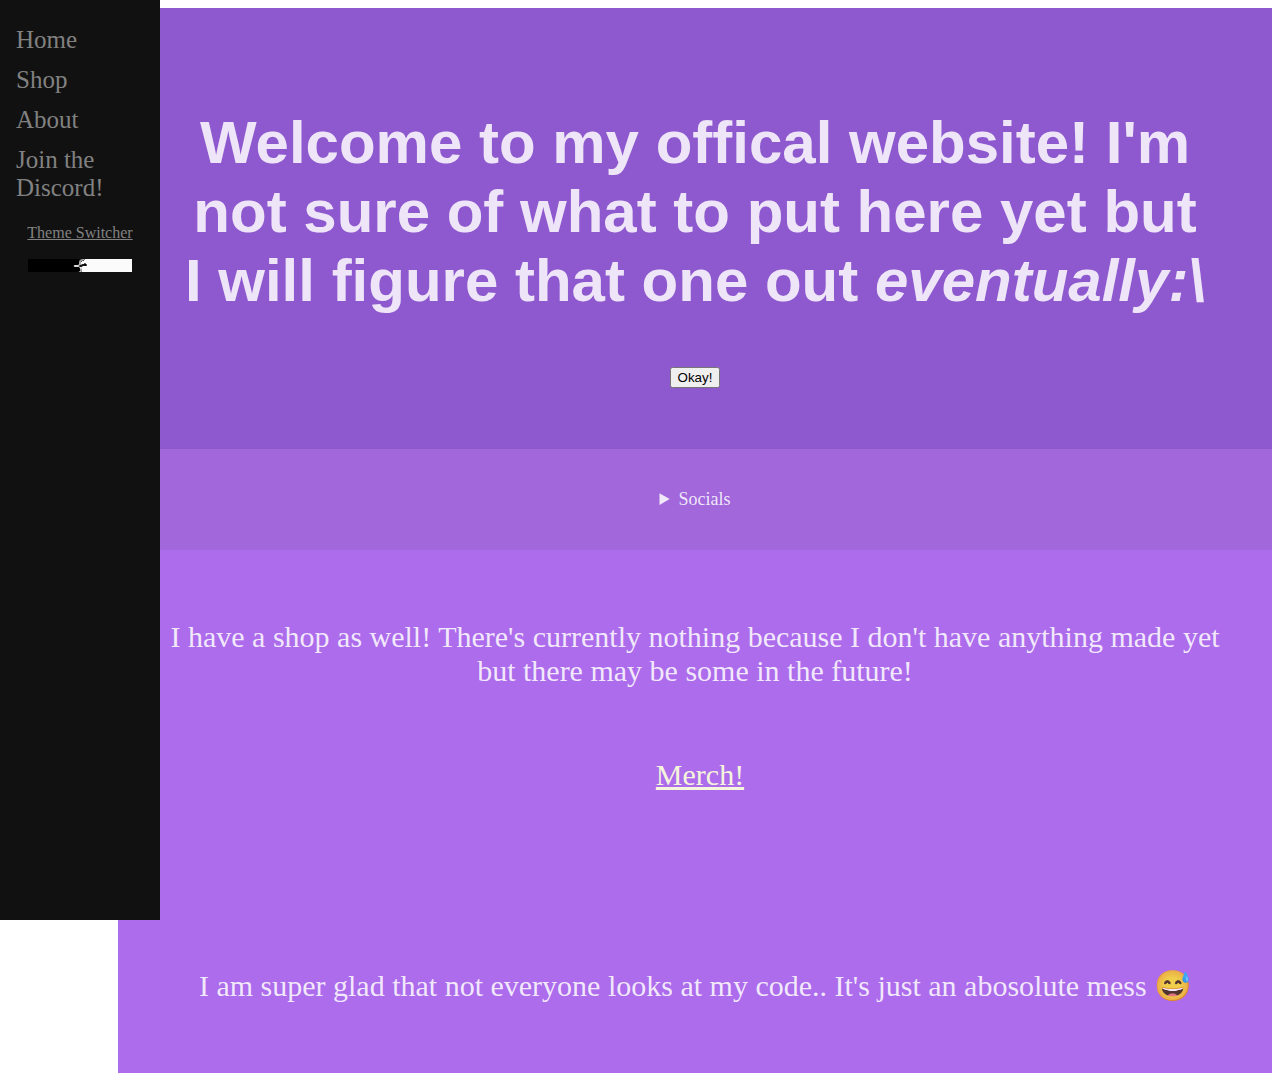
<file: index.html>
<!doctype html>
<html lang="en">
    <head>
        <title>Home</title>
        <link rel="icon" type="favicon" href="infectionist-website-logo.JPG">
        <script src="./main.js"></script>
        <link rel="stylesheet" href="./main.css">
        <link rel="stylesheet" href="./sidenav.css">
        <meta charset="UTF-8">
    </head>
    <body>
        <div class="sidenav">
            <a href="./index.html">Home</a>
            <a href="./Shop/shop.html">Shop</a>
            <a href="./About-Page/about.html">About</a>
            <a href="https://discord.gg/PQqVx8rE2Y">Join the Discord!</a>
            <center><p><u>Theme Switcher</u></p></center>
            <center><input type="image" src="theme_background.png" onclick="toggleTheme()" title="Dark/Light Theme"></center>
        </div>
        <div class="header">
        <p id="Date" ondrop="currentDate();"></p>
        <p id="time" title="Your Current Time"></p>
        <main>
        <header>
            <center>
            <h1 id="first-message">Welcome to my offical website!
                 I'm not sure of what to put here yet but I will figure that one out <em>eventually:\</em></h1>
                 <button onclick="firstMessage()">Okay!</button>
            </center>
        </header>
        </main>
        </div>
        <div>
            <section class="socials">
                <details>
                    <summary title="Click to Show!">Socials</summary alt="Socials Dropdown">
                <h2>
                    <a href="https://youtube.com/@infectionisttopi" target=_blank alt="Youtube">Youtube</a>
                     | <a href="https://www.tiktok.com/@infectionisttopi" target=_blank alt="Tiktok">TikTok</a> | <a href="https://twitter.com/infectiontopi" target=_blank>Twitter</a>(more being made soon)
                </h2>
            </details>
            </section>
        </div>
            <div class="shop">
                <p>I have a shop as well! There's currently nothing because I don't have anything made yet but there may be some in the future!</p>
               <center> <a class="menu" href="Shop/shop.html" target="_blank" title="Currently nothing here...">Merch!</a></center>
            </div>
            <footer class="shop">
                <p>I am super glad that not everyone looks at my code.. It's just an abosolute mess &#128517;</p>
            </footer>
    </body>
</html>
</file>
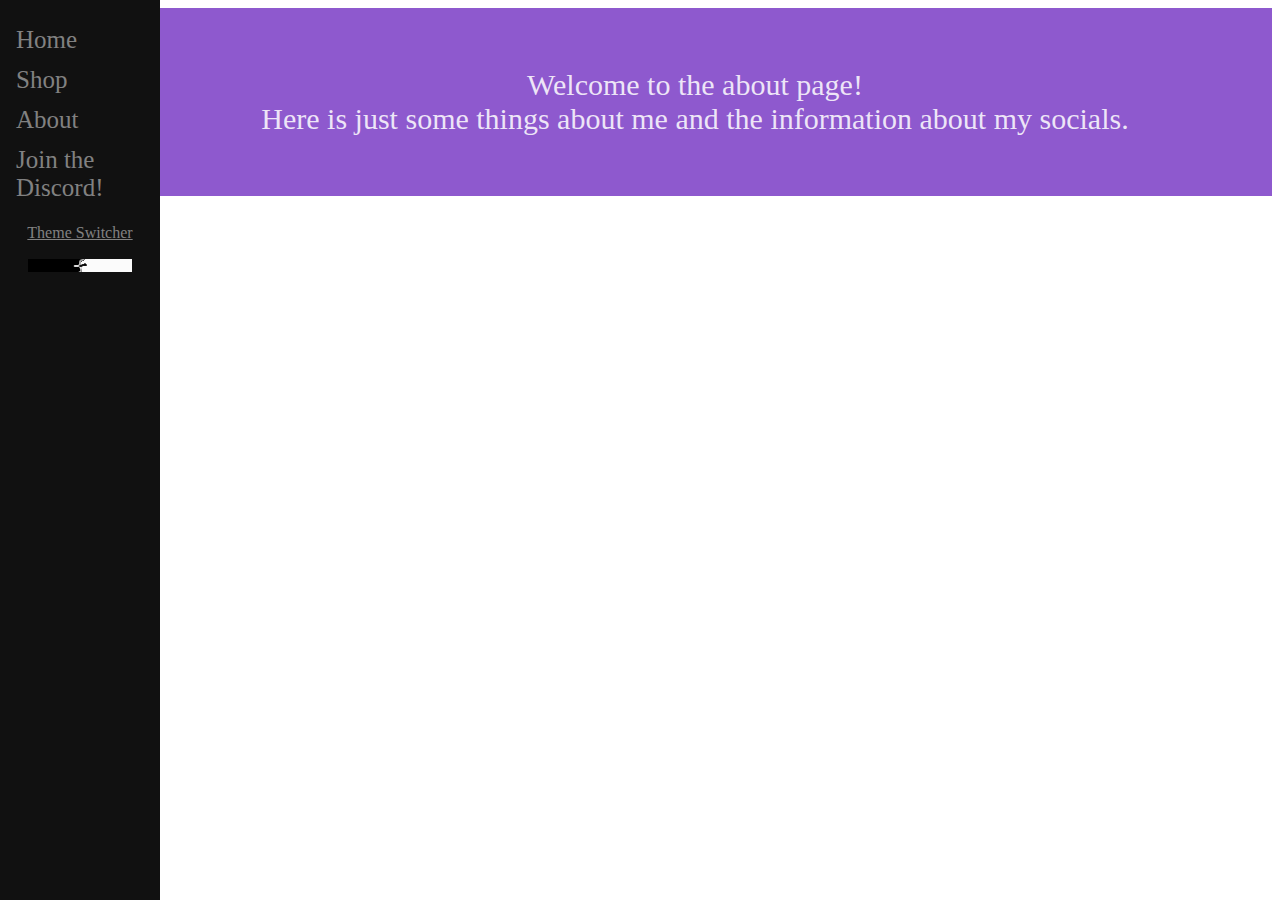
<file: About-Page/about.html>
<!doctype html>
<html>
    <head>
        <title>About</title>
        <link rel="icon" type="favicon" href="../infectionist-website-logo.JPG">
        <script src="../main.js"></script>
        <link rel="stylesheet" href="../main.css">
        <link rel="stylesheet" href="../sidenav.css">
    </head>
<body>
         <div class="sidenav">
            <a href="../index.html">Home</a>
            <a href="../Shop/shop.html">Shop</a>
            <a href="../About-Page/about.html">About</a>
            <a href="https://discord.gg/PQqVx8rE2Y" target="_blank">Join the Discord!</a>
            <center><p><u>Theme Switcher</u></p></center>
            <center><input type="image" src="../theme_background.png" onclick="toggleTheme()" title="Dark/Light Theme"></center>
    </div>

    <header class="header">
        Welcome to the about page!
        <br>
        Here is just some things about me and the information about my socials.
    </header>
</body>
</file>
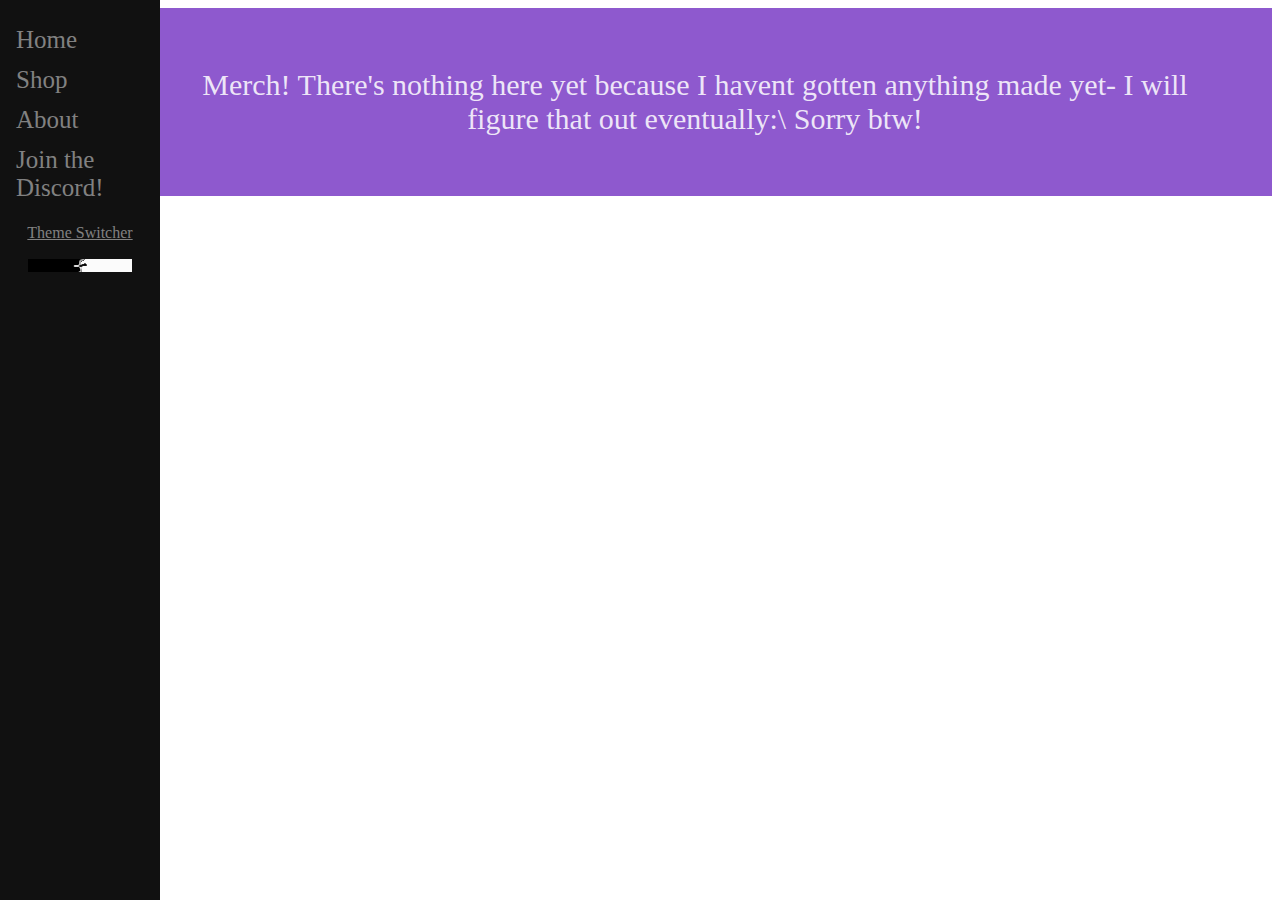
<file: Shop/shop.html>
<!doctype html>
<html>
    <head>
        <title>Merch</title>
        <link rel="icon" type="favicon" href="/infectionist-website-logo.JPG">
        <script src="../main.js"></script>
        <link rel="stylesheet" href="../main.css">
        <link rel="stylesheet" href="../sidenav.css">
    </head>
    <body>
        <div class="sidenav">
            <a href="../index.html">Home</a>
            <a href="../Shop/shop.html">Shop</a>
            <a href="../About-Page/about.html">About</a>
            <a href="https://discord.gg/PQqVx8rE2Y">Join the Discord!</a>
            <center><p><u>Theme Switcher</u></p></center>
            <center><input type="image" src="../theme_background.png" onclick="toggleTheme()" title="Dark/Light Theme"></center>
        </div>

        <main>
        <header class="header">Merch! There's nothing here yet because I havent gotten anything made yet-
                 I will figure that out eventually:\ Sorry btw!</h1>
        </header>

        </main>
            <section>
            </section>
            <section>
            </section>
        <footer class="">
        <button>Add to Cart</button>
        </footer>
    </body>
</html>
</file>
<file: main.css>
h1  {
    font-family:'Trebuchet MS', 'Lucida Sans Unicode', 'Lucida Grande', 'Lucida Sans', Arial, sans-serif;
}
.header {
    margin-left: 110px;
    padding: 60px;
    text-align: center;
    background: #631abcb9;
    color: rgba(255, 255, 255, 0.847);
    font-size: 30px;
  }

.socials {
    margin-left: 110px;
    padding: 40px;
    text-align: center;
    background: #7d2ecdb9;
    color: rgba(255, 255, 255, 0.847);
    font-size: 18px;
}

.shop {
    margin-left: 110px;
    padding: 40px;
    text-align: center;
    background: #8c34e4b9;
    color:rgba(255, 255, 255, 0.847);
    font-size: 30px;
}

.menu { 
    margin-left: 10px;
    display: block; 
    width: 200px; 
    height: 100px;
    text-align: center;
    padding-top: 40px;
    }

:link {
    color: beige;
}

:visited {
    color:rgba(251, 157, 157, 0.847)
}

.theme-light {
    background-color: white;
 }

 .theme-dark {
    background-color: black;
 }
</file>
<file: sidenav.css>
.sidenav {
    height: 100%;
    width:  160px;
    position: fixed;
    z-index: 1;
    top: 0;
    left: 0;
    background-color: #111;
    overflow-x: hidden;
    padding-top: 20px;
    color:#818181
 }

 .sidenav a {
    padding: 6px 8px 6px 16px;
    text-decoration: none;
    font-size: 25px;
    color: #818181;
    display: block;
 }

 .sidenav a:hover {
    color: bisque;
 }

 .main {
    margin-left: 160px; /* Same as the width of the sidenav */
    font-size: 28px; /* Increased text to enable scrolling */
    padding: 0px 10px;
 }

 .theme-light {
   background-color: white;
}

.theme-dark {
   background-color: black;
}
</file>
